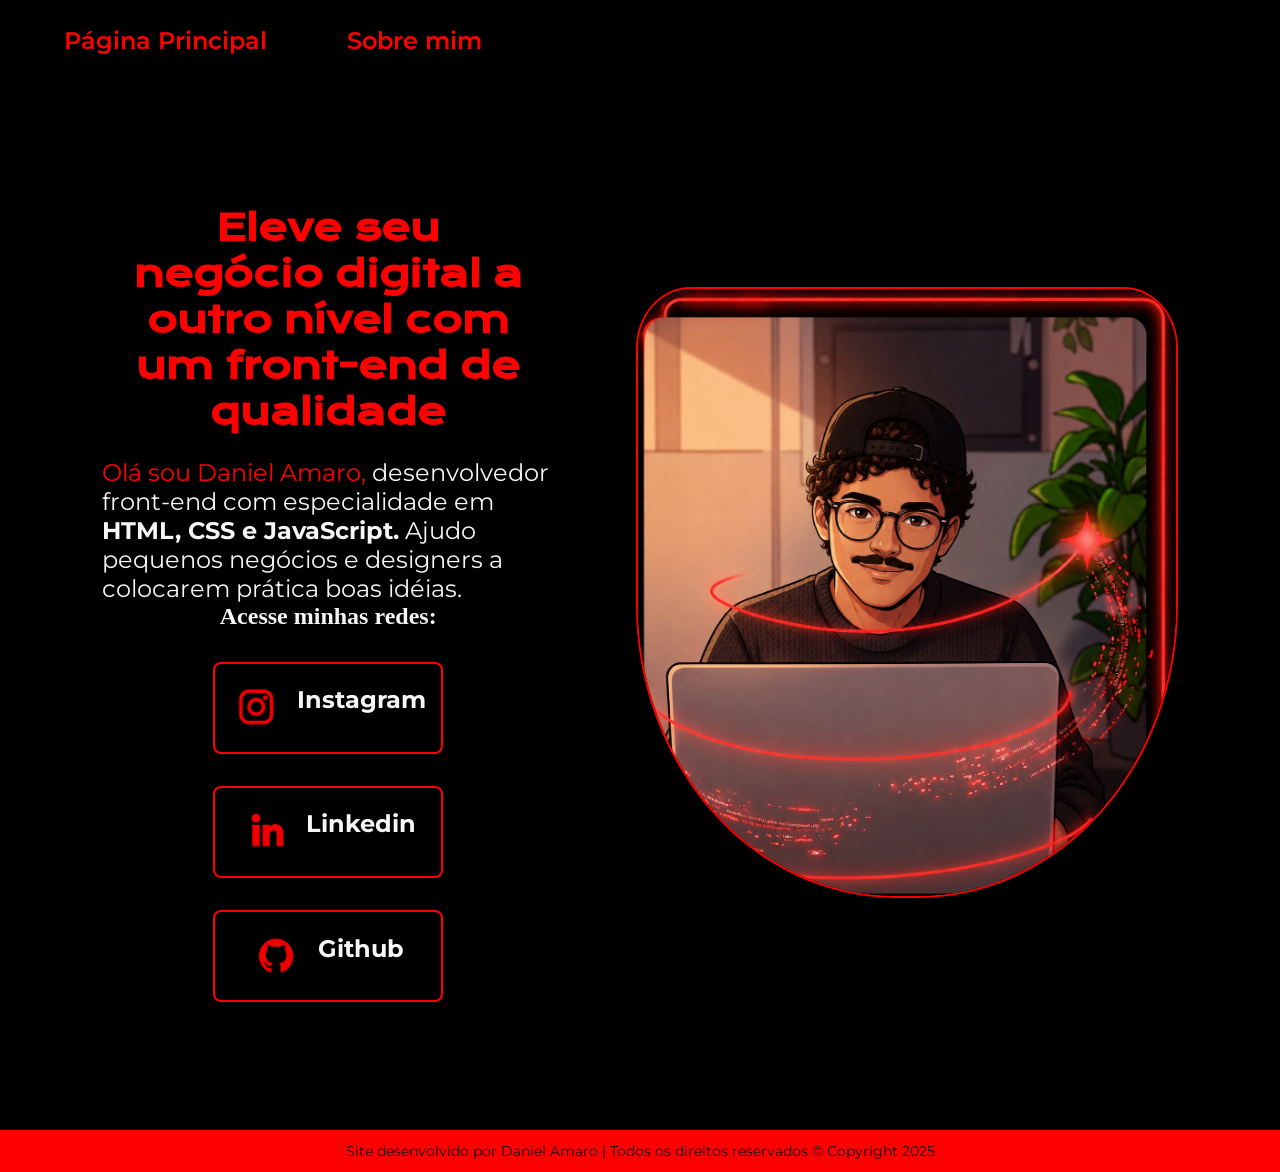
<file: index.html>
<!DOCTYPE html>
<html lang="pt-br">

<head>

    <meta charset="UTF-8">
    <meta name="viewport" content="width=device-width, initial-scale=1.0">
    <title>Portfólio</title>
    <link rel="stylesheet" href="./styles/styles.css">

</head>

<body>

<header class="cabecalho">
    <nav class="cabecalho-menu">
        <a class="menu-link" href="index.html"> Página Principal</a>
        <a class="menu-link" href="sobre.html"> Sobre mim</a>

    </nav>

</header>

<main class="apresentacao">
<section class="apresentacao-conteudo">
    <div>
<h1 class="apresentacao-titulo"> Eleve seu negócio digital a outro nível com um front-end de qualidade </h1>

<p class="apresentacao-paragrafo"><span>Olá sou Daniel Amaro, </span> desenvolvedor front-end com especialidade em <strong> HTML, CSS e JavaScript.</strong> Ajudo pequenos negócios e designers a colocarem prática boas idéias. </p>

<div class="apresentacao-links">
<h2 class="apresentacao-linkssubtitulo"> Acesse minhas redes: </h2>

<a class="apresentacao-links2" href="https://www.instagram.com/danwxzz__/" target="_blank"><img src="./img/insta.png" width="50"> Instagram</a> <!--- 2. passo a alterar--->
<a class="apresentacao-links2" href="https://www.linkedin.com" target="_blank"><img src="./img/linke.png"width=50> Linkedin</a>
<a class="apresentacao-links2" href="https://github.com/Danielamarojr/" target="_blank"><img src="./img/git.png" width="50"> Github</a>

    </div>
</section>

<img id="imagem-principal" src="./img/eu mrm.png" alt="Daniel Amaro" Title="Desenvolvedora Front-end">

</main>

<footer> Site desenvolvido por Daniel Amaro | Todos os direitos reservados © Copyright 2025 </footer>

</body>
</html>
</file>
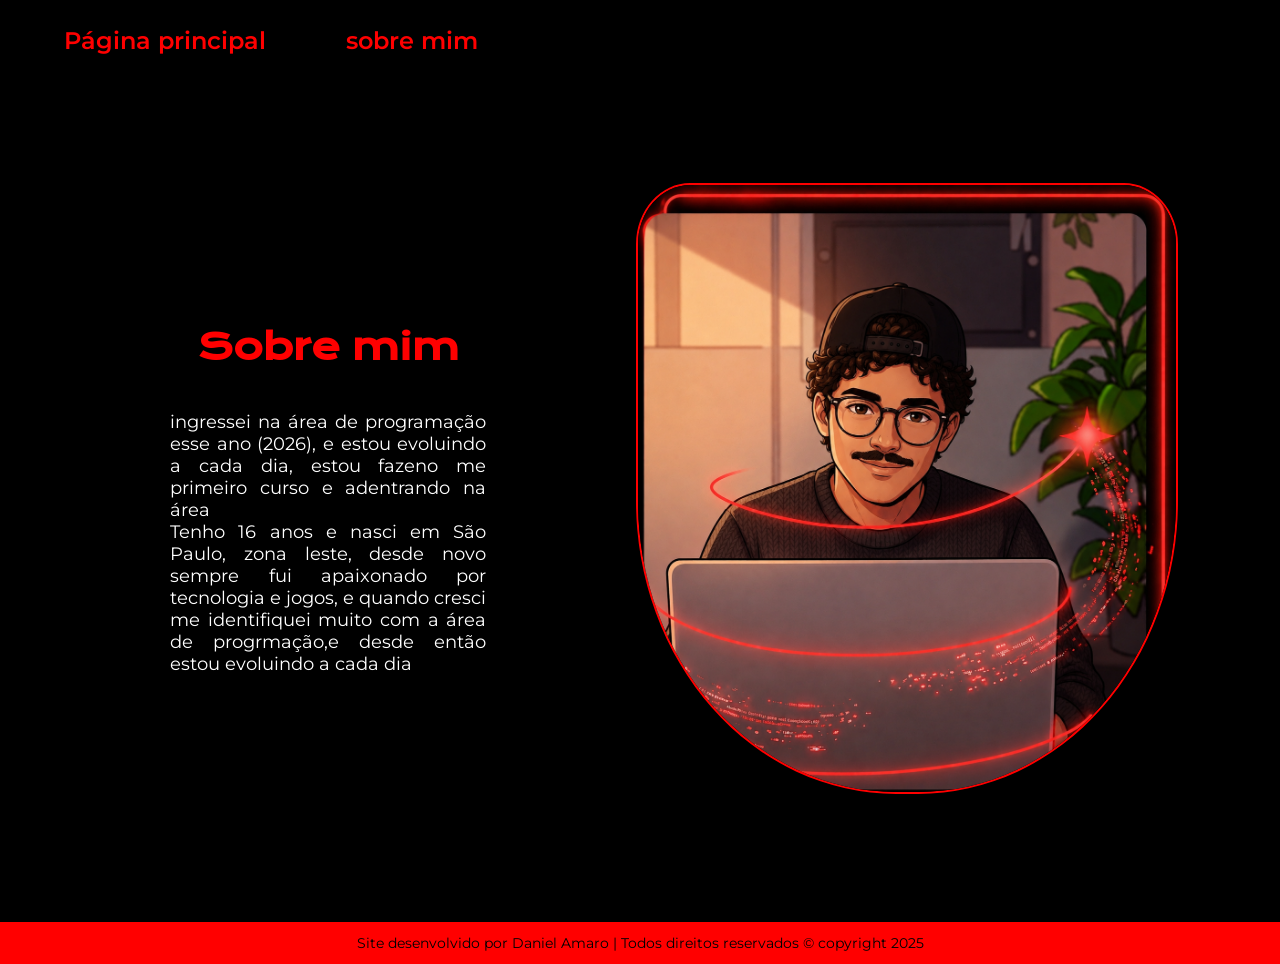
<file: sobre.html>
<!DOCTYPE html>
<html lang="en">

<head>
    <meta charset="UTF-8">
    <meta name="viewport" content="width=device-width, initial-scale=1.0">
    <title>Sobre mim</title>
    <link rel="stylesheet" href="./styles/styles.css">
</head>

<body>
    <header class="cabecalho">
        <nav class="cabecalho-menu">
            <a class="menu-link" href="index.html">Página principal</a>
            <a class="menu-link" href="sobre.html"> sobre mim</a>
        </nav>
    </header>
    <main class="apresentacao">
        <section>
            <div>
                <h1 class="apresentacao-titulo">Sobre mim</h1>
                <br>
                <p class="conteudo-texto"> ingressei na área de programação esse ano (2026), e estou evoluindo a cada dia, estou fazeno me primeiro curso e adentrando na área</p>
                <p class="conteudo-texto">Tenho 16 anos e nasci em São Paulo, zona leste, desde novo sempre fui apaixonado por tecnologia e jogos, e quando cresci me identifiquei muito com a área de progrmação,e desde então estou evoluindo a cada dia</p>
                    </div>
        </section>
        <img id="imagem-principal" src="./img/eu mrm.png" alt="Daniel Amaro" title="desenvolvedor Front-end">
        </main>

        <footer> Site desenvolvido por Daniel Amaro | Todos direitos reservados ©️ copyright 2025</footer>
    </body>

</html>
</file>
<file: styles/styles.css>
@import url('https://fonts.googleapis.com/css2?family=Garker+Grotesque:wght@300..900&family=Krona+One&family=Montserrat:ital,wght@0,100..900;1,100..900&display=swap');

* {
    margin: 0;
    padding: 0;
}

body {
    background-color: #000000;
    color: #F6F6F6;
    box-sizing: border-box;
}

.apresentacao {
    display: flex;
    align-items: center;
    justify-content: space-between;
    padding: 10% 8%;
    gap: 82px;
}

.apresentacao-conteudo {
    width: 50%;
    display: flex;
    flex-direction: column;
    gap: 40px;
}

.cabecalho {
    padding: 2% 0% 0% 5%;
}

.cabecalho-menu {
    display: flex;
    gap: 80px;
}

.menu-link {
    font-family: "Montserrat", sans-serif;
    font-size: 1.5rem;
    font-weight: 600;
    color: red;
    text-decoration: none;
}

.apresentacao-titulo {
    font-size: 2.25rem;
    font-family: "Krona One", sans-serif;
    color: red;
    text-align: center;
    padding: 5%;
}

.apresentacao-titulo:hover {
    color: white;
}

.apresentacao-paragrafo {
    font-size: 1.5rem;
    font-weight: 400;
    font-family: "Montserrat", sans-serif;
}

.apresentacao-links {
    display: flex;
    flex-direction: column;
    justify-content: space-between;
    align-items: center;
    gap: 32px;
}

.apresentacao-links-subtitulo {
    font-family: "Krona One", sans-serif;
    font-weight: 400;
    font-size: 1.5rem;
}

.apresentacao-links2 {
    width: 50%;
    text-align: center;
    border-radius: 8px;
    font-size: 1.5rem;
    padding: 21.5px 0;
    text-decoration: none;
    color: #F6F6F6;
    font-family: "Montserrat", sans-serif;
    font-weight: bold;
    border: 2px solid red;
    display: flex;
    justify-content: center;
    gap: 16px;
}

.apresentacao-links2:hover {
    background-color: #272727;
}

span {
    color: red;
}

.destaque {
    color: orange;
}

footer {
    text-align: center;
    background-color: red;
    color: black;
    font-family: "Montserrat", sans-serif;
    font-weight: 400;
    font-size: 0.875rem;
    padding: 12px;
}

#imagem-principal {
    border-radius: 48%;
    border: 2px solid red;
    border-top-left-radius: 10%;
    border-top-right-radius: 10%;
    width: 50%;
}

.conteudo-texto {
    color: white;
    font-family: "Montserrat", sans-serif;
    font-weight: 400;
    font-size: 1.125rem;
    text-align: justify;
    padding: 0% 15%;
}

/* Media Query - Deixar a página de forma responsiva */
@media (max-width: 1000px) {
    body {
        background-color: purple;
    }

    .cabecalho {
        padding: 10px;
    }

    .cabecalho-menu {
        justify-content: center;
    }

    .apresentacao {
        flex-direction: column-reverse;
        padding: 5%;
    }

    .apresentacao-conteudo {
        width: auto;
    }
}
</file>
